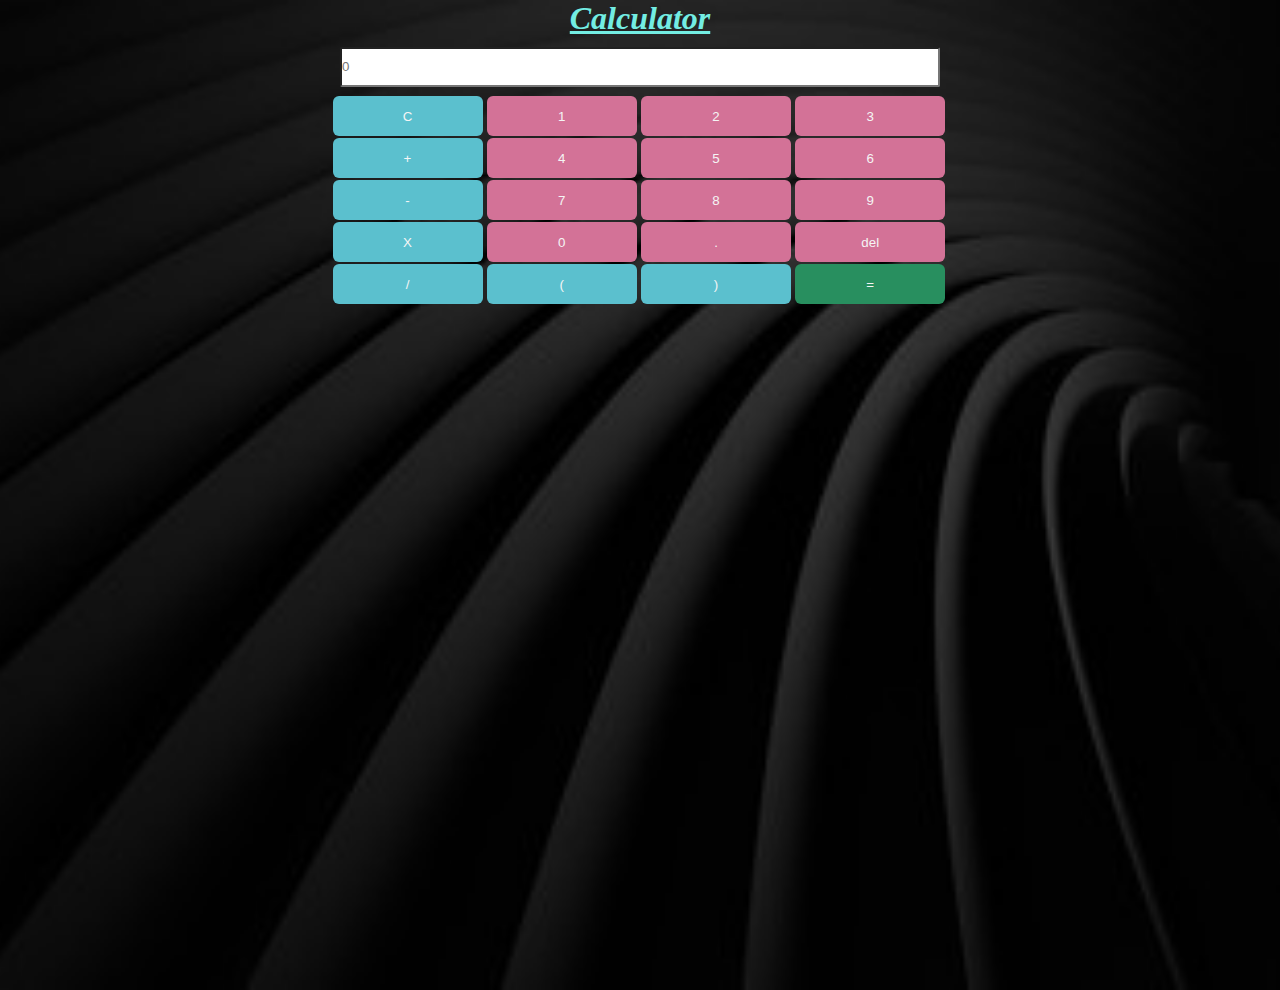
<file: TXON/TXON_02/calculator.html>
<html>
    <title>Calculator</title>
    <head>
        <script>
            function clr()
            {
                document.getElementById("box").value="";
            }
            function data(val)
            {
                document.getElementById("box").value+=val;
            }
            
  
                  function backspace() {
    
                var y  = document.getElementById('box').value;
                 document.getElementById('box').value=y.substring(0,y.length -1);
                                       }
            function  calculate()
            {
                var x=document.getElementById("box").value;
                document.getElementById("box").value=eval(x);
            }
  
</script>
        <style>
            input[type="button"]
            {
                width: 150px;
                height: 40px;
                border-radius: 6px;
            }
            
        </style>
    <link rel="stylesheet" href="style1.css">
    </head>
<body>
<div class="bg">
       <center>
       <div class="content">
        <h1 style="font-style: oblique;"><b><u>Calculator</u></b></h1>
       </div>
           
        <table>   
        <tr>
            <td colspan="4"><input type="text" id="box" placeholder="0"style="width: 600px; height: 40px; color: #000; margin: 7.5px;border-radius: 2px;"></td>
        </tr>
        
        <tr><td><input type="button" onclick="clr()" value="C" style="background-color: #5bc0ce; border: 10px; color: whitesmoke;" ></td>
            <td><input type="button" onclick="data(1)" value="1" style="background-color: rgb(211, 114, 151); border: 10px; color: whitesmoke;" ></td>
            <td><input type="button" onclick="data(2)" value="2"style="background-color: rgb(211, 114, 151); border: 10px; color: whitesmoke;"></td>
            <td><input type="button" onclick="data(3)" value="3"style="background-color:rgb(211, 114, 151); border: 10px; color: whitesmoke;"></td>
        </tr>
        <tr>
            <td><input type="button" value="+" onclick="data('+')"style="background-color: #5bc0ce; color: whitesmoke; border: 10px"  ></td>
            <td><input type="button" onclick="data(4)" value="4"style="background-color: rgb(211, 114, 151); border: 10px; color: whitesmoke;" ></td>
            <td><input type="button" onclick="data(5)" value="5"style="background-color:rgb(211, 114, 151); border: 10px; color: whitesmoke;" ></td>
            <td><input type="button" onclick="data(6)" value="6"style="background-color: rgb(211, 114, 151); border: 10px; color: whitesmoke;" ></td>
        </tr>
        <tr>
            <td><input type="button" value="-" onclick="data('-')"style="background-color: #5bc0ce; color: whitesmoke; border: 10px"  ></td>
            <td><input type="button" onclick="data(7)" value="7"style="background-color:rgb(211, 114, 151); border: 10px; color: whitesmoke;" ></td>
            <td><input type="button" onclick="data(8)" value="8"style="background-color: rgb(211, 114, 151); border: 10px; color: whitesmoke;" ></td>
            <td><input type="button" onclick="data(9)" value="9"style="background-color: rgb(211, 114, 151); border: 10px; color: whitesmoke;" ></td> 
        </tr>
        <tr>
            <td><input type="button" value="X" onclick="data('*')"style="background-color: #5bc0ce; color: whitesmoke; border: 10px"  ></td>
            <td><input type="button" onclick="data(0)" value="0"style="background-color: rgb(211, 114, 151); border: 10px; color: whitesmoke;" ></td>
            <td><input type="button" value="." onclick="data('.')" style="background-color:rgb(211, 114, 151); border: 10px; color: whitesmoke;"></td>
            <td><input type="button" onclick="backspace()" value="del"style="background-color: rgb(211, 114, 151); border: 10px; color: whitesmoke;" ></td>
            
        </tr>
        <tr>
            <td><input type="button" value="/" onclick="data('/')"style="background-color: #5bc0ce; color: whitesmoke; border: 10px"  ></td>
            <td><input type="button" value="(" onclick="data('(')"style="background-color: #5bc0ce; color: whitesmoke; border: 10px"  ></td>
            <td><input type="button" value=")" onclick="data(')')"style="background-color: #5bc0ce; color: whitesmoke; border: 10px"  ></td>
            <td><input type="button" onclick="calculate()" value="=" style="background-color: rgb(40, 143, 95);border: 10px;color: whitesmoke;"></td>
        </tr>
        </table>
    </center>
</div>
</html>
</file>
<file: TXON/TXON_02/style1.css>
*{
  margin: 0;
  padding: 0;
}

.bg {
    width: 100%;
    background:url(calculator12.jpg);
    background-position: center;
    background-size: cover;
    height: 110vh;
    margin: auto;
    margin-bottom: 0px;
}

.content{
    color: rgb(115, 237, 227);
}

.cn{
  transition: 0.3 ease;
}
</file>
